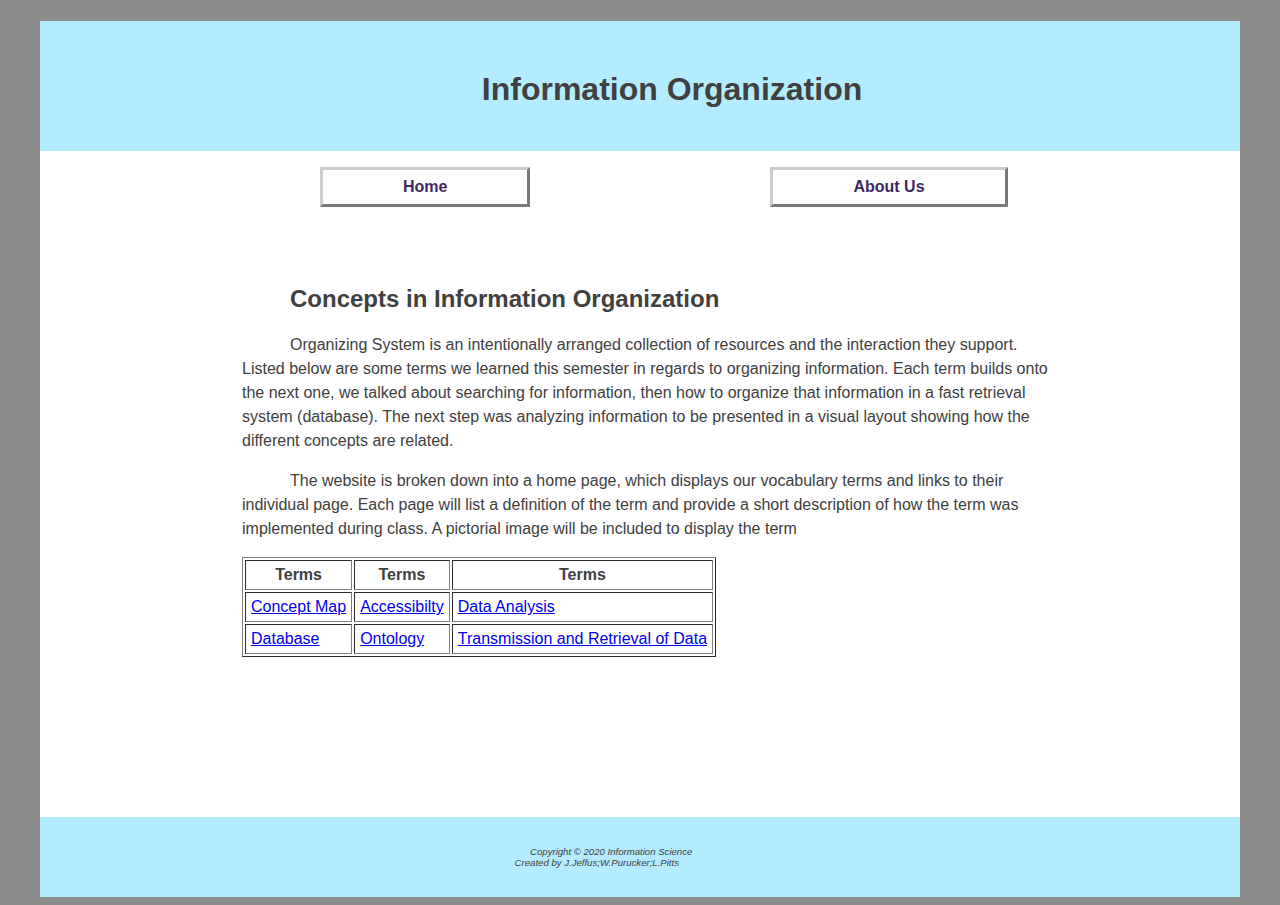
<file: index.html>
<!DOCTYPE html>
<html lang="en">
<head>
<title>Information Organization Final Project</title>
<meta charset="utf-8">
<meta name = "viewport" content = "width=device-wide,inital-scale=1.0">
<link rel="stylesheet" href="informationorg.css">
 <!--[if lt IE 9]>
  <script src="http://html5shim.googlecode.com/svn/trunk/html5.js">
  </script>
  <![endif]-->
</head>
<body>
	<div id="wrapper">
  <header>
	<h1>Information Organization </h1>
  </header>
  <nav>
	 <ul>
      <li> <a href="index.html">Home</a> </li> 
      <li> <a href="about.html">About Us</a> </li> 
     </ul>
  </nav>
  
  <main> 
  
    <h2> Concepts in Information Organization </h2>
  <p span class="map">
	Organizing System is an intentionally arranged collection of resources and the interaction they support. Listed below are some terms we learned this semester in regards to organizing information. Each term builds onto the next one, we talked about searching for information, then how to organize that information in a fast retrieval system (database). The next step was analyzing information to be presented in a visual layout showing how the different concepts are related.</p><p span class="map">The website is broken down into a home page, which displays our vocabulary terms and links to their individual page. Each page will list a definition of the term and provide a short description of how the term was implemented during class. A pictorial image will be included to display the term</p>
	
<table border="1">
	
 <tr>
		 <th>Terms</th>
		 <th>Terms</th>
		 <th>Terms</th>
		 
	  </tr>
 
	 <tr>
		<td>
		
		<a  href="conceptmap.html">Concept Map</a>
		</td>
	 
		<td>
		
		<a href="accessibility.html">Accessibilty</a>
		</td>
	 
		<td >
		
		<a href="analysis.html">Data Analysis</a>
		</td>
	 </tr>
	 
	  <tr>
		<td >
		
		<a href="database.html">Database</a>
		</td>	 
	  
		<td >
		
		<a href="ontology.html">Ontology</a>
		</td>	 
	
		<td>
		
		<a href="search.html">Transmission and Retrieval of Data</a>
		</td>
	 </tr>
	 
</table>		 
	 
	
  </main>
  <footer>
	<p> Copyright &copy; 2020 Information Science<br>
		Created by J.Jeffus;W.Purucker;L.Pitts</p>
	 
  </footer>
 </div>
</body>
</html>
</file>
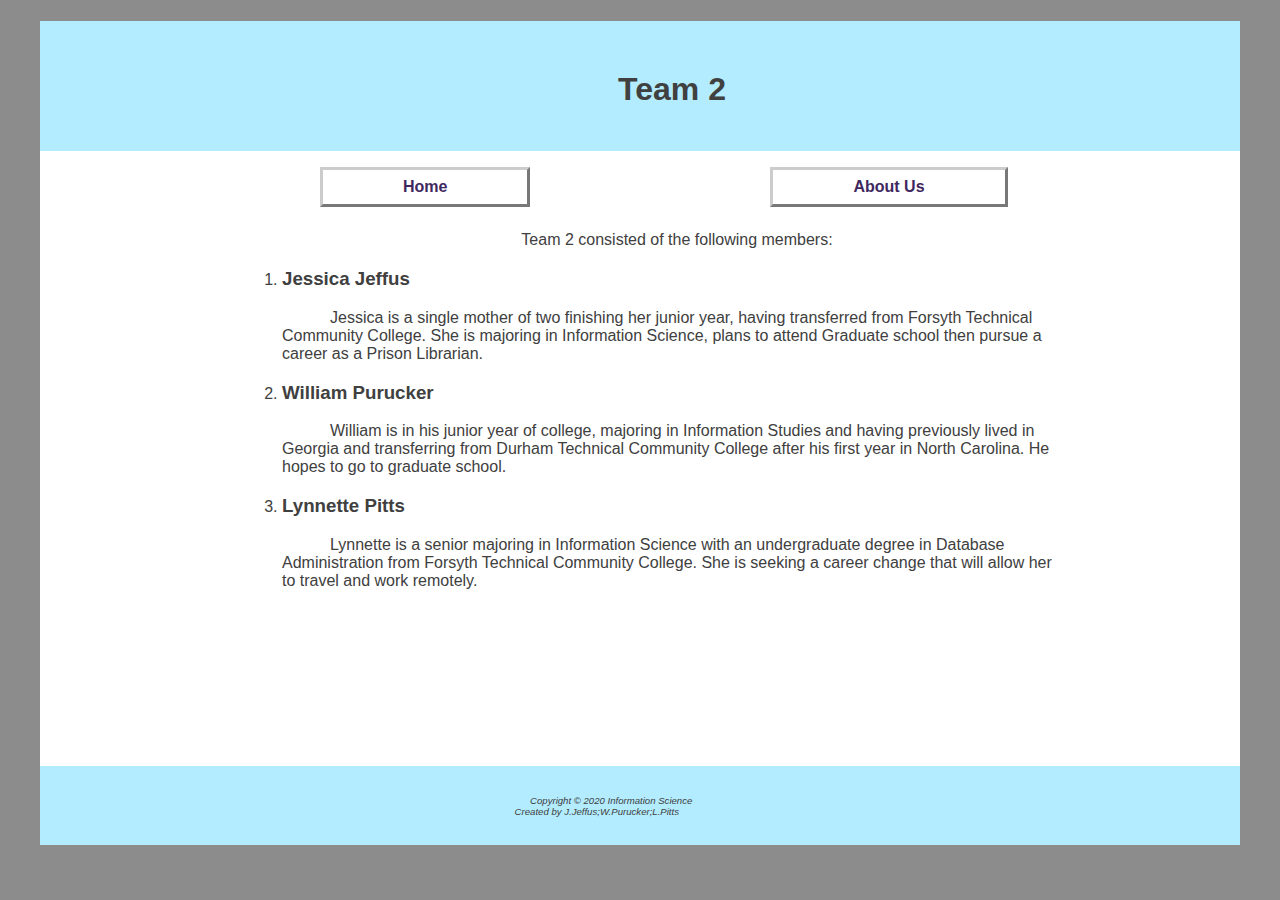
<file: about.html>
<!DOCTYPE html>
<html lang="en">
<head>
<title>About</title>
<meta charset="utf-8">
<meta name = "viewport" content = "width=device-wide,inital-scale=1.0">
<link rel="stylesheet" href="informationorg.css">
 <!--[if lt IE 9]>
  <script src="http://html5shim.googlecode.com/svn/trunk/html5.js">
  </script>
  <![endif]-->
</head>
<body>
	<div id="wrapper">
  <header>
	<h1>Team 2 </h1>
  </header>
  <nav>
	 <ul>
      <li> <a href="index.html">Home</a> </li> 
      <li> <a href="about.html">About Us</a> </li> 
     </ul>
  </nav>
  <main>
		<p style="text-align:center"> Team 2 consisted of the following members:
		<article>
			<ol>
				<li><h3> Jessica Jeffus</h3></li>
					<p> Jessica is a single mother of two finishing her junior year, having transferred from Forsyth Technical Community College. She is majoring in Information Science, plans to attend Graduate school then pursue a career as a Prison Librarian. </P>
			
		
			
				<li><h3> William Purucker</h3></li>
					<p> William is in his junior year of college, majoring in Information Studies and having previously lived in Georgia and transferring from Durham Technical Community College after his first year in North Carolina. He hopes to go to graduate school. <br> </P>
			
		
			
				<li><h3> Lynnette Pitts</h3></li>
					<p> Lynnette is a senior majoring in Information Science with an undergraduate degree in Database Administration from Forsyth Technical Community College. She is seeking a career change that will allow her to travel and work remotely. </P>
			</ol>
		</article>
  </main>
   <footer>
	<p> Copyright &copy; 2020 Information Science<br>
		Created by J.Jeffus;W.Purucker;L.Pitts</p>
	 
  </footer>
 </div>
</body>
</html>
</file>
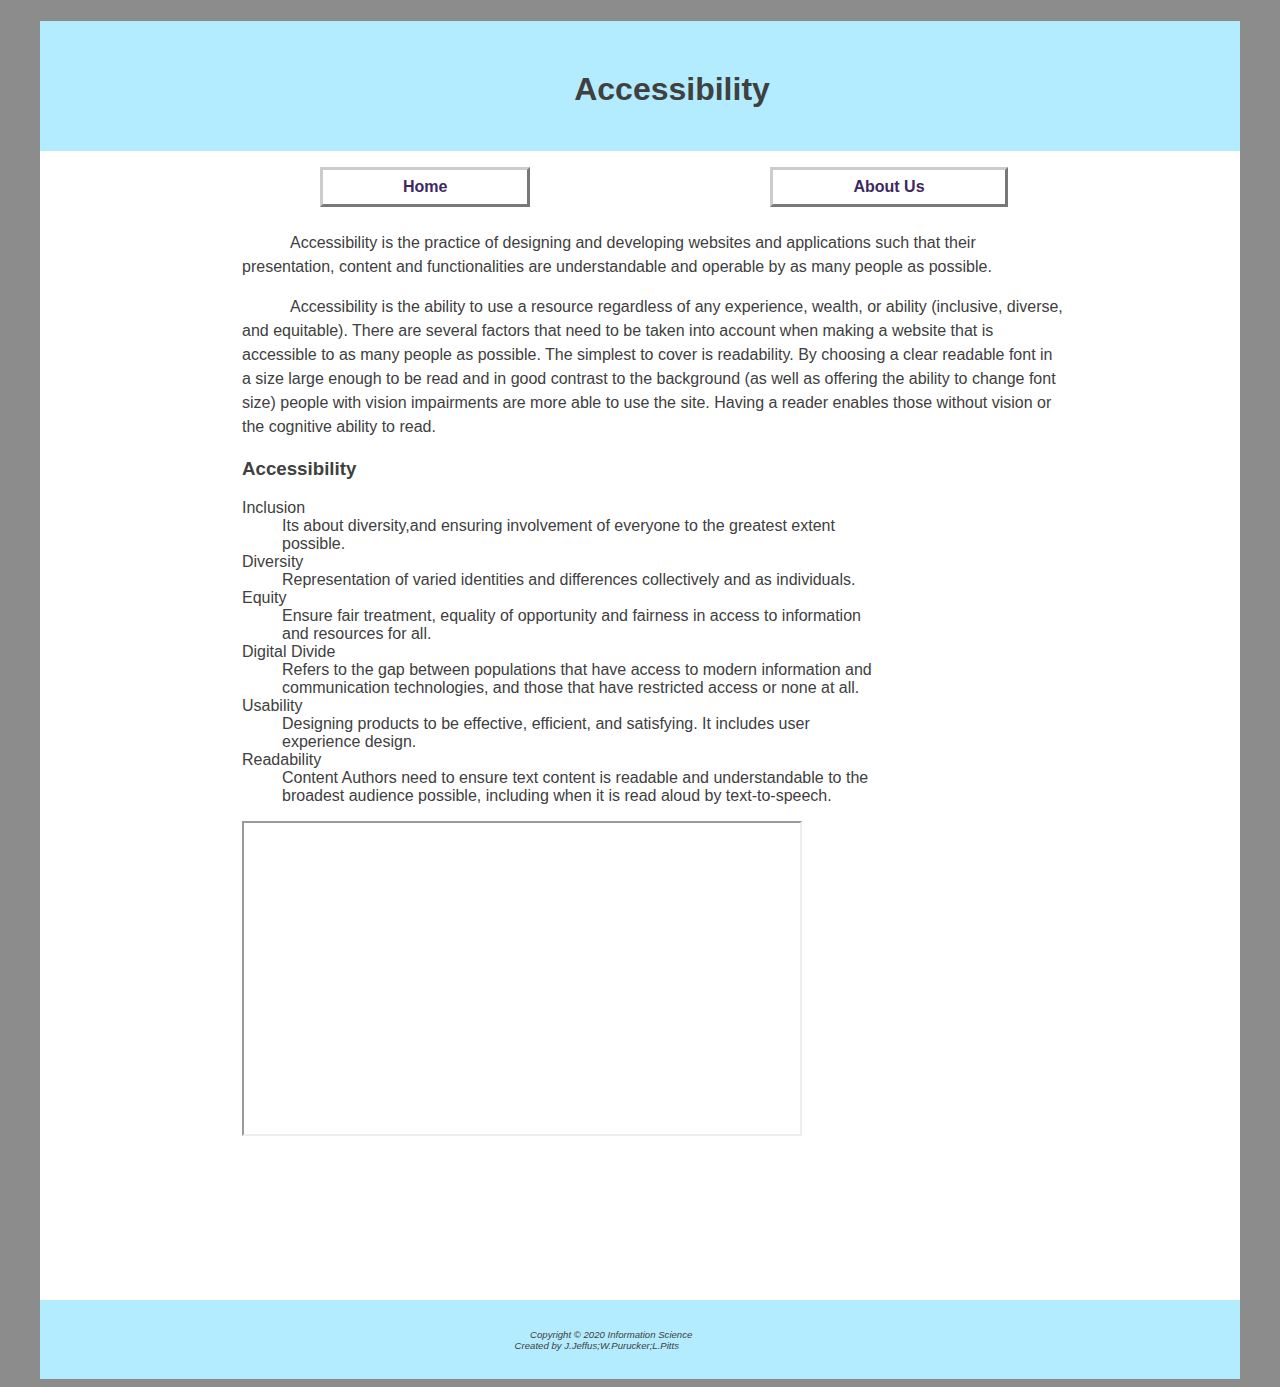
<file: accessibility.html>
<!DOCTYPE html>
<html lang="en">
<head>
<title>Accessibility</title>
<meta charset="utf-8">
<meta name = "viewport" content = "width=device-wide,inital-scale=1.0">
<link rel="stylesheet" href="informationorg.css">
 <!--[if lt IE 9]>
  <script src="http://html5shim.googlecode.com/svn/trunk/html5.js">
  </script>
  <![endif]-->
</head>
<body>
  <div id="wrapper">
	 <header>
	<h1>Accessibility </h1>
  </header>
<nav>
	 <ul>
      <li> <a href="index.html">Home</a> </li> 
      <li> <a href="about.html">About Us</a> </li> 
     </ul>
  </nav>
	
	<main>
	<p span class="map">
		Accessibility is the practice of designing and developing websites and applications such that their presentation, content and functionalities are understandable and operable by as many people as possible. </p><p span class="map"> Accessibility is the ability to use a resource regardless of any experience, wealth, or ability (inclusive, diverse, and equitable). There are several factors that need to be taken into account when making a website that is accessible to as many people as possible. The simplest to cover is readability. By choosing a clear readable font in a size large enough to be read and in good contrast to the background (as well as offering the ability to change font size) people with vision impairments are more able to use the site. Having a reader enables those without vision or the cognitive ability to read. </p>	
	
   <aside> 
	 <h3> Accessibility </h3>
		
		<dl>
			<dt>Inclusion</dt>
				<dd>Its about diversity,and ensuring involvement of everyone to the greatest extent possible.<dd>
			<dt>Diversity</dt>
				<dd>Representation of varied identities and differences collectively and as individuals.</dd>
			<dt>Equity</dt>
				<dd>Ensure fair treatment, equality of opportunity and fairness in access to information and resources for all.</dd>
			<dt>Digital Divide</dt>
				<dd>Refers to the gap between populations that have access to modern information and communication technologies, and those that have restricted access or none at all.</dd>
			<dt>Usability</dt>
				<dd>Designing products to be effective, efficient, and satisfying. It includes user experience design.</dd>
			<dt>Readability</dt>
				<dd>Content Authors need to ensure text content is readable and understandable to the broadest audience possible, including when it is read aloud by text-to-speech.</dd>

		</dl>	
	</aside>

	<iframe width="560" height="315" src="https://www.youtube.com/embed/20SHvU2PKsM"  allow="accelerometer; autoplay; encrypted-media; gyroscope; picture-in-picture" allowfullscreen></iframe>	
		
  </main>
  <footer>
	<p> Copyright &copy; 2020 Information Science<br>
		Created by J.Jeffus;W.Purucker;L.Pitts</p>
	 
  </footer>
 </div>
</body>
</html>
</file>
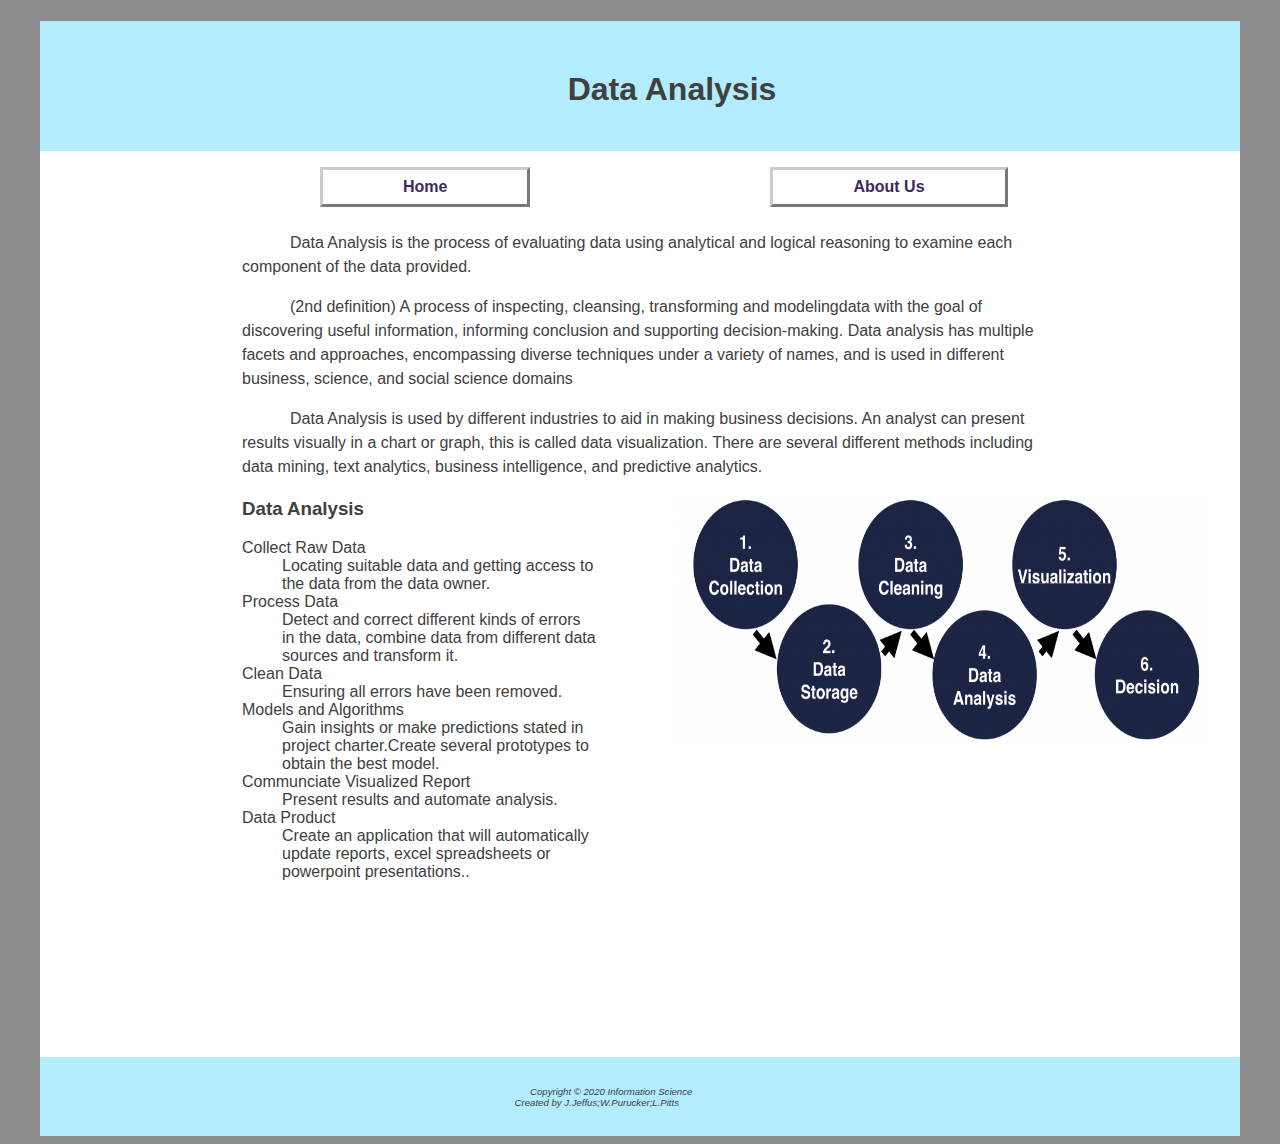
<file: analysis.html>
<!DOCTYPE html>
<html lang="en">
<head>
<title>Data Analysis</title>
<meta charset="utf-8">
<meta name = "viewport" content = "width=device-wide,inital-scale=1.0">
<link rel="stylesheet" href="informationorg.css">
 <!--[if lt IE 9]>
  <script src="http://html5shim.googlecode.com/svn/trunk/html5.js">
  </script>
  <![endif]-->
</head>
<body>
  <div id="wrapper">
	 <header>
	<h1>Data Analysis </h1>
  </header>
<nav>
	 <ul>
      <li> <a href="index.html">Home</a> </li> 
      <li> <a href="about.html">About Us</a> </li> 
     </ul>
  </nav>
	
<main>
	<p span class="map">
		Data Analysis is the process of evaluating data using analytical and logical reasoning to examine each component of the data provided. </p>
		<p span class="map">(2nd definition) A process of inspecting, cleansing, transforming and modelingdata with the goal of discovering useful information, informing conclusion and supporting decision-making. Data analysis has multiple facets and approaches, encompassing diverse techniques under a variety of names, and is used in different business, science, and social science domains</p><p span class="map">    Data Analysis is used by different industries to aid in making business decisions. An analyst can present results visually in a chart or graph, this is called data visualization. There are several different methods including data mining, text analytics, business intelligence, and predictive analytics.</p>
	
	<img class="floatright" src="analysis.png" alt="thumbnail of six steps for data analysis" width="525" height="410" >
	
   <aside> 
	 <h3> Data Analysis </h3>
		
		<dl>
			<dt>Collect Raw Data</dt>
				<dd>Locating suitable data and getting access to the data from the data owner.<dd>
			<dt>Process Data</dt>
				<dd>Detect and correct different kinds of errors in the data, combine data from different data sources and transform it.</dd>
			<dt>Clean Data</dt>
				<dd>Ensuring all errors have been removed.</dd>
			<dt>Models and Algorithms</dt>
				<dd>Gain insights or make predictions stated in project charter.Create several prototypes to obtain the best model.</dd>
			<dt>Communciate Visualized Report</dt>
				<dd>Present results and automate analysis.</dd>
			<dt>Data Product</dt>
				<dd>Create an application that will automatically update reports, excel spreadsheets or powerpoint presentations..</dd>

		</dl>	
	</aside>			
  </main>
  <footer>
	<p> Copyright &copy; 2020 Information Science<br>
		Created by J.Jeffus;W.Purucker;L.Pitts</p>
	 
  </footer>
 </div>
</body>
</html>
</file>
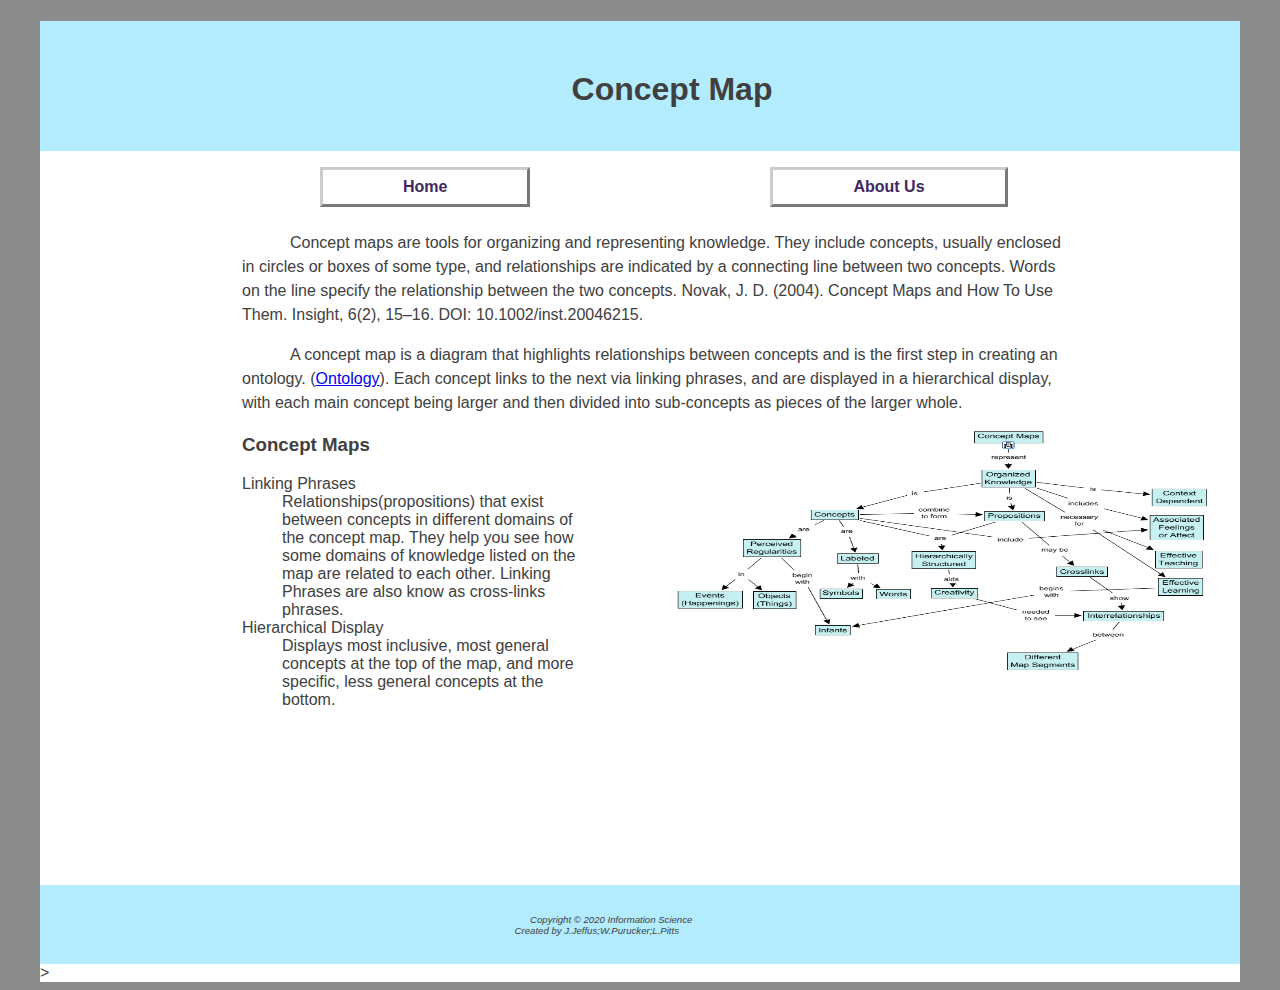
<file: conceptmap.html>
<!DOCTYPE html>
<html lang="en">
<head>
<title>Concept Map</title>
<meta charset="utf-8">
<meta name = "viewport" content = "width=device-wide,inital-scale=1.0">
<link rel="stylesheet" href="informationorg.css">
 <!--[if lt IE 9]>
  <script src="http://html5shim.googlecode.com/svn/trunk/html5.js">
  </script>
  <![endif]-->
</head>
<body>
  <div id="wrapper">
	 <header>
	<h1>Concept Map</h1>
  </header>
<nav>
	 <ul>
      <li> <a href="index.html">Home</a> </li> 
      <li> <a href="about.html">About Us</a> </li> 
     </ul>
  </nav>
	
	<main>
	<p span class="map">Concept maps are tools for organizing and representing knowledge. They include concepts, usually enclosed in circles or boxes of some type, and relationships are indicated by a connecting line between two concepts. Words on the line specify the relationship between the two concepts. Novak, J. D. (2004). Concept Maps and How To Use Them. Insight, 6(2), 15–16. DOI: 10.1002/inst.20046215.</p><p span class="map"> A concept map is a diagram that highlights relationships between concepts and is the first step in creating an ontology. (<a href="file:///C:/Users/lrpit/OneDrive/Documents/school%20work/Spring%202020/IST%20300X/final%20project/ontology.html">Ontology</a>). Each concept links to the next via linking phrases, and are displayed in a hierarchical display, with each main concept being larger and then divided into sub-concepts as pieces of the larger whole.</p>
	
	
	<img class="floatright"  src="cmap.png" alt="thumbnail of concept map" width="500" height="400" >
 <aside>
	 <h3> Concept Maps </h3>
		
		<dl>
			<dt>Linking Phrases</dt>
				<dd>Relationships(propositions) that exist between concepts in different domains of the concept map. They help you see how some domains of knowledge listed on the map are related to each other. Linking Phrases are also know as cross-links phrases. </dd>
			<dt>Hierarchical Display</dt>
				<dd>Displays most inclusive, most general concepts at the top of the map, and more specific, less general concepts at the bottom.</dd>			
		</dl>
	</aside>
			
  </main>
  <footer>
	<p> Copyright &copy; 2020 Information Science<br>
		Created by J.Jeffus;W.Purucker;L.Pitts</p>
	 
  </footer>>
 </div>
</body>
</html>
</file>
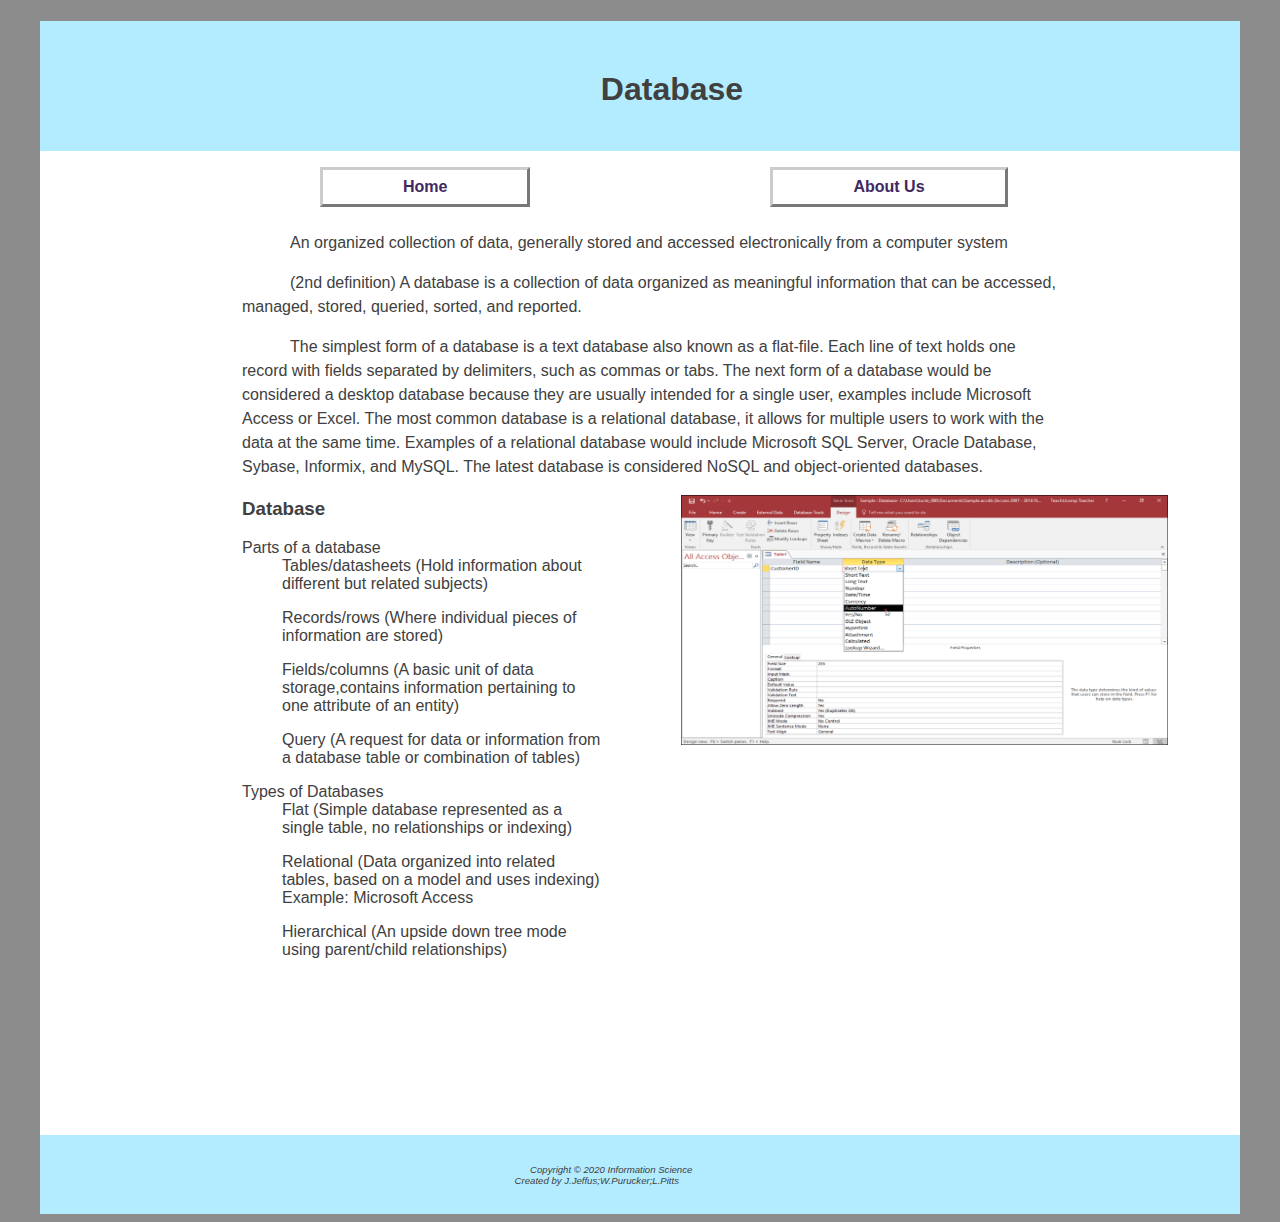
<file: database.html>
<!DOCTYPE html>
<html lang="en">
<head>
<title>Database</title>
<meta charset="utf-8">
<meta name = "viewport" content = "width=device-wide,inital-scale=1.0">
<link rel="stylesheet" href="informationorg.css">
 <!--[if lt IE 9]>
  <script src="http://html5shim.googlecode.com/svn/trunk/html5.js">
  </script>
  <![endif]-->
</head>
<body>
  <div id="wrapper">
	 <header>
	<h1>Database </h1>
  </header>
 <nav>
	 <ul>
      <li> <a href="index.html">Home</a> </li> 
      <li> <a href="about.html">About Us</a> </li> 
      </ul>
  </nav>	
	<main>
	<p><span class="map">
		An organized collection of data, generally stored and accessed electronically from a computer system </p><p span class="map">
		(2nd definition) A database is a collection of data organized as meaningful information that can be accessed, managed, stored, queried, sorted, and reported. </p><p span class="map">The simplest form of a database is a text database also known as a flat-file. Each line of text holds one record with fields separated by delimiters, such as commas or tabs. The next form of a database would be considered a desktop database because they are usually intended for a single user, examples include Microsoft Access or Excel. The most common database is a relational database, it allows for multiple users to work with the data at the same time. Examples of a relational database would include Microsoft SQL Server, Oracle Database, Sybase, Informix, and MySQL. The latest database is considered NoSQL and object-oriented databases.</p>
		
	</p>	
	<figure>
	<img class="floatright" src="Access.png" alt="thumbnail of Creating tables in Access" width="525" height="410" >
	</figure>
	
   <aside> 
	 <h3> Database </h3>
	   <dl>
		
			<dt>Parts of a database</dt>
		
			<dd>Tables/datasheets (Hold information about different but related subjects)</dd></dl>
			<dl><dd>Records/rows (Where individual pieces of information are stored)</dd></dl>
			<dl><dd>Fields/columns (A basic unit of data storage,contains information pertaining to one attribute of an entity)</dd></dl>
			<dl><dd>Query (A request for data or information from a database table or combination of tables)</dd></dl>
			
		<dt>Types of Databases</dt>
		
			<dd>Flat (Simple database represented as a single table, no relationships or indexing)</dd>
			<dl><dd>Relational (Data organized into related tables, based on a model and uses indexing) Example: Microsoft Access</dd></dl>
			<dl><dd>Hierarchical (An upside down tree mode using parent/child relationships)</dd></dl>
			 
	</aside>			
  </main>
  <footer>
	<p> Copyright &copy; 2020 Information Science<br>
		Created by J.Jeffus;W.Purucker;L.Pitts</p>
	 
  </footer>
 </div>
</body>
</html>
</file>
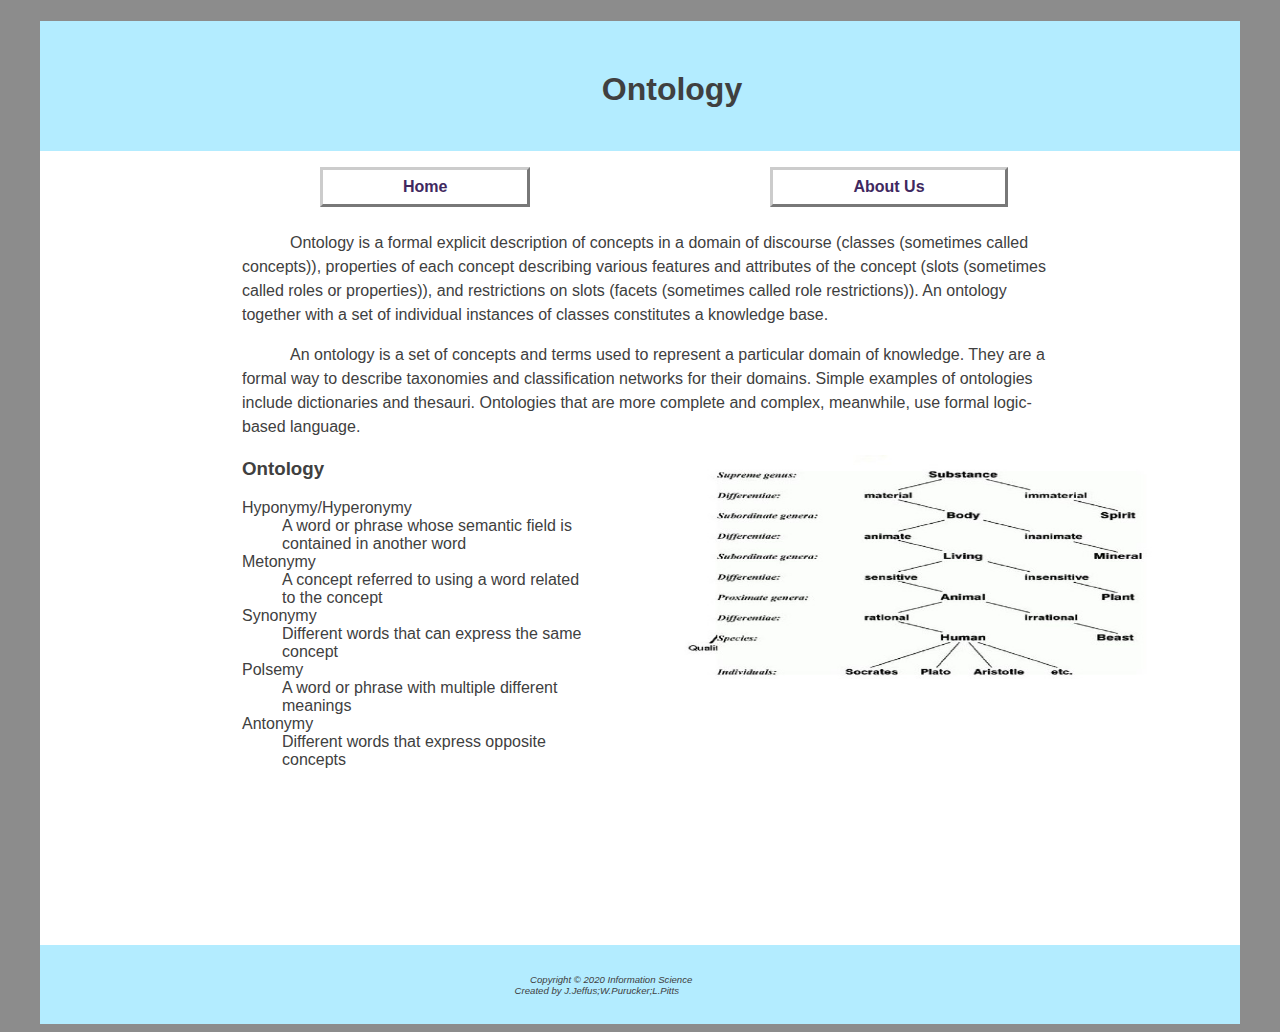
<file: ontology.html>
<!DOCTYPE html>
<html lang="en">
<head>
<title>Ontology</title>
<meta charset="utf-8">
<meta name = "viewport" content = "width=device-wide,inital-scale=1.0">
<link rel="stylesheet" href="informationorg.css">
 <!--[if lt IE 9]>
  <script src="http://html5shim.googlecode.com/svn/trunk/html5.js">
  </script>
  <![endif]-->
</head>
<body>
  <div id="wrapper">
	 <header>
	<h1> Ontology</h1>
  </header>
<nav>
	 <ul>
      <li> <a href="index.html">Home</a> </li> 
      <li> <a href="about.html">About Us</a> </li> 
     </ul>
  </nav>
	
	<main>
	<p><span class="map">Ontology is a formal explicit description of concepts in a domain of discourse (classes (sometimes called concepts)), properties of each concept describing various features and attributes of the concept (slots (sometimes called roles or properties)), and restrictions on slots (facets (sometimes called role restrictions)). An ontology together with a set of individual instances of classes constitutes a knowledge base.</p><p span class="map">An ontology is a set of concepts and terms used to represent a particular domain of knowledge. They are a formal way to describe taxonomies and classification networks for their domains. Simple examples of ontologies include dictionaries and thesauri. Ontologies that are more complete and complex, meanwhile, use formal logic-based language.</p>
	
	<img class="floatright" src="ontology2.jpg" alt="thumbnail of Ontology map" width="525" height="410" >
		
   <aside>
	 <h3> Ontology </h3>
		
		<dl>
			<dt>Hyponymy/Hyperonymy</dt>
				<dd>A word or phrase whose semantic field is contained in another word</dd>
			<dt>Metonymy</dt>
				<dd>A concept referred to using a word related to the concept</dd>
			<dt>Synonymy</dt>
				<dd>Different words that can express the same concept</dd>
			<dt>Polsemy</dt>
				<dd>A word or phrase with multiple different meanings</dd>
			<dt>Antonymy</dt>
				<dd>Different words that express opposite concepts</dd>

		</dl>
	</aside>		
		
  </main>
  <footer>
	<p> Copyright &copy; 2020 Information Science<br>
		Created by J.Jeffus;W.Purucker;L.Pitts</p>
	 
  </footer>
 </div>
</body>
</html>
</file>
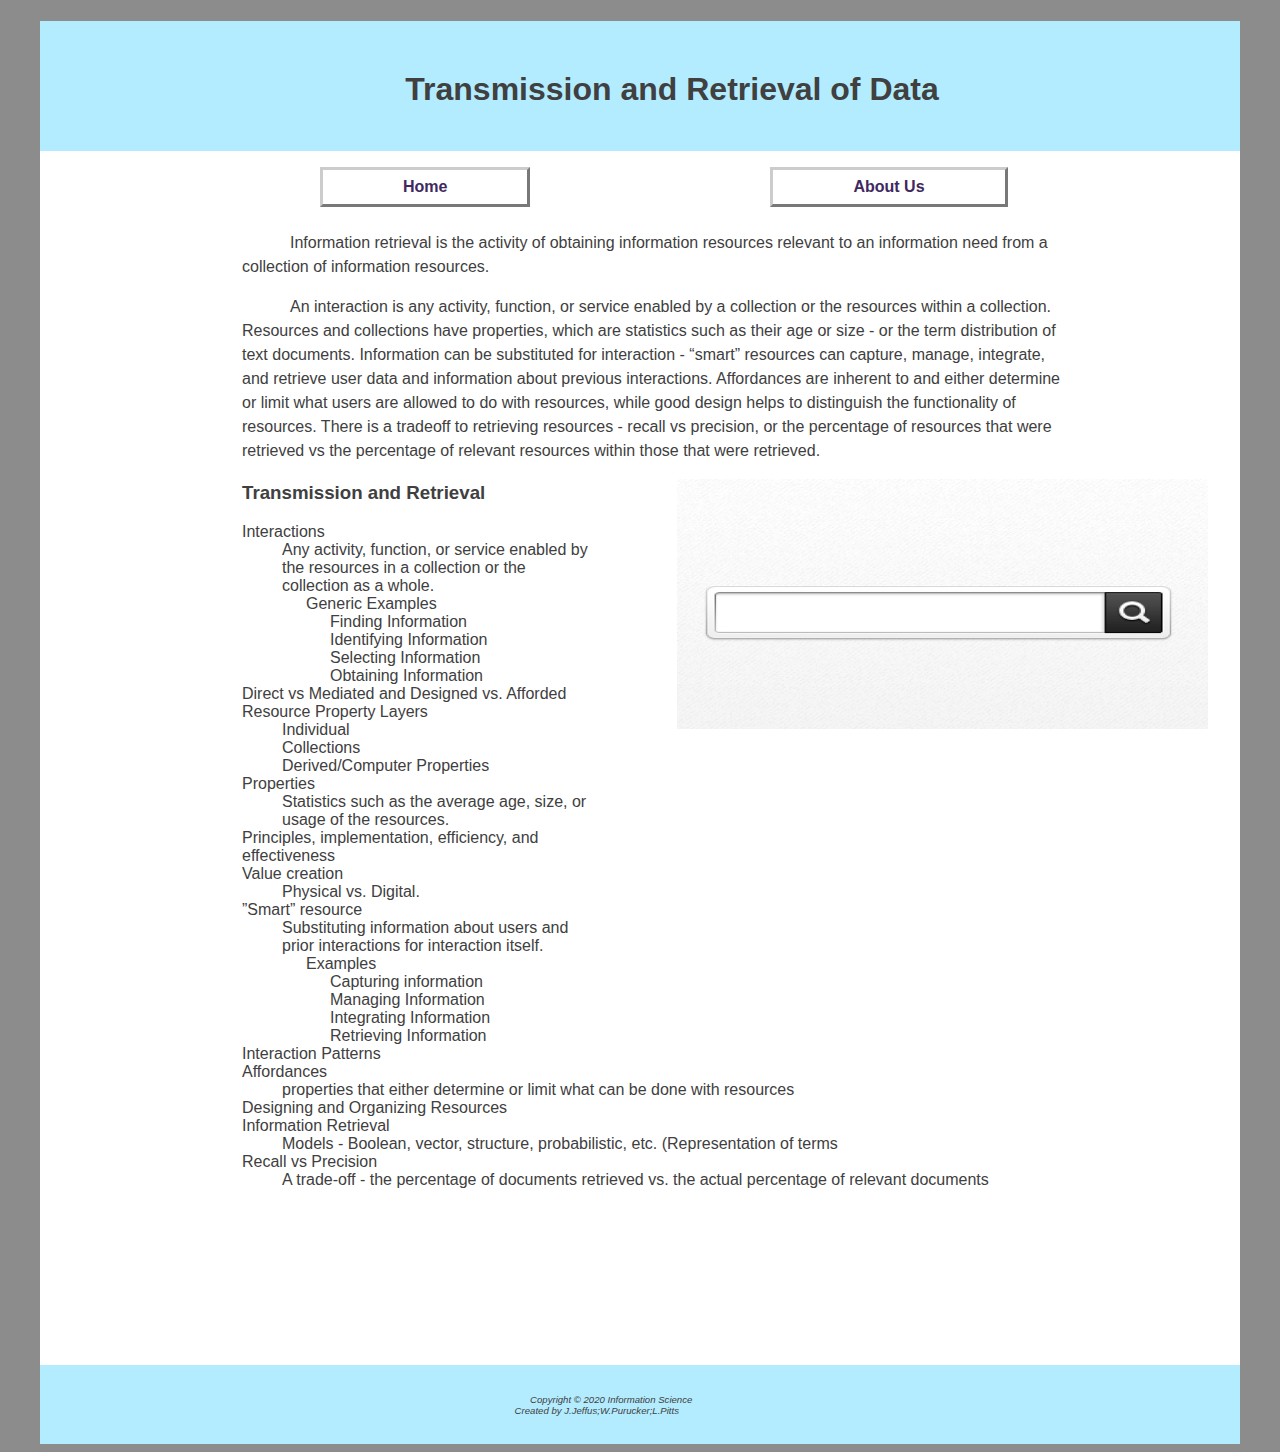
<file: search.html>
<!DOCTYPE html>
<html lang="en">
<head>
<title>Transmission and Retrieval</title>
<meta charset="utf-8">
<meta name = "viewport" content = "width=device-wide,inital-scale=1.0">
<link rel="stylesheet" href="informationorg.css">
 <!--[if lt IE 9]>
  <script src="http://html5shim.googlecode.com/svn/trunk/html5.js">
  </script>
  <![endif]-->
</head>
<body>
  <div id="wrapper">
	 <header>
	<h1>Transmission and Retrieval of Data </h1>
  </header>
 <nav>
	 <ul>
      <li> <a href="index.html">Home</a> </li> 
      <li> <a href="about.html">About Us</a> </li> 
     </ul>
  </nav>	
	<main>
	<p span class="map">Information retrieval is the activity of obtaining information resources relevant to an information need from a collection of information resources.<p><p span class="map">An interaction is any activity, function, or service enabled by a collection or the resources within a collection. Resources and collections have properties, which are statistics such as their age or size - or the term distribution of text documents. Information can be substituted for interaction - “smart” resources can capture, manage, integrate, and retrieve user data and information about previous interactions. Affordances are inherent to and either determine or limit what users are allowed to do with resources, while good design helps to distinguish the functionality of resources. There is a tradeoff to retrieving resources - recall vs precision, or the percentage of resources that were retrieved vs the percentage of relevant resources within those that were retrieved. </p>	
	
	<img class="floatright" src="search.png" alt="thumbnail of Search Bar" width="525" height="410" >
	
   
	 <h3> Transmission and Retrieval </h3>
		
		<dl>
			<dt>Interactions</dt>
				<dd>Any activity, function, or service enabled by the resources in a collection or the collection as a whole.</dd>
				
				<dt style="text-indent: 4em;">Generic Examples</dt>
						 <dd style="text-indent: 3em;">Finding Information</dd>
						 <dd style="text-indent: 3em;">Identifying Information</dd>
						 <dd style="text-indent: 3em;">Selecting Information</dd>
						 <dd style="text-indent: 3em;">Obtaining Information</dd>
					<dt>Direct vs Mediated and 
						Designed vs. Afforded</dt>
			
					
			<dt>Resource Property Layers</dt>			
						 <dd>Individual</dd>
						 <dd>Collections</dd>
						 <dd>Derived/Computer Properties</dd>
						 
			<dt>Properties</dt>
				<dd>Statistics such as the average age, size, or usage of the resources.</dd>
				
			<dt>Principles, implementation, efficiency, and effectiveness</dt>
				
			<dt>Value creation</dt>
				<dd>Physical vs. Digital.</dd>
			<dt>”Smart” resource</dt>
				<dd>Substituting information about users and prior interactions for interaction itself.</dd>
				<dt style="text-indent: 4em;">Examples</dt>
						 <dd style="text-indent: 3em;">Capturing information</dd>
						 <dd style="text-indent: 3em;">Managing Information</dd>
						 <dd style="text-indent: 3em;">Integrating Information</dd>
						 <dd style="text-indent: 3em;">Retrieving Information</dd> </dt>
			 <dt>Interaction Patterns</dt>
			 <dt>Affordances</dt>
					<dd>properties that either determine or limit what can be done with resources</dd>
			 <dt>Designing and Organizing Resources</dt>
			 <dt>Information Retrieval</dt>
						 <dd>Models - Boolean, vector, structure, probabilistic, etc. (Representation of terms</dd>
			  <dt>Recall vs Precision </dt>
					<dd>A trade-off - the percentage of documents retrieved vs. the actual percentage of relevant documents</dd>	
		</dl>	
				
  </main>
  <footer>
	<p> Copyright &copy; 2020 Information Science<br>
		Created by J.Jeffus;W.Purucker;L.Pitts</p>
	 
  </footer>
 </div>
</body>
</html>
</file>
<file: informationorg.css>
body{background-color: #8c8c8c ; color: #404040; font-family: Verdana, Arial, sans-serif;}

#wrapper {background-color: #ffffff; 
		  min-width: 1200px;
		  max-width: 1480px;
		  margin-left: auto;
		  margin-right: auto;		  
		  width: 80%;}

header {background-color: #b3ecff;
	    background-position: right;
		background-repeat: no-repeat;
		text-align: center;
		height: 130px;}
		

* {box-sizing: border-box;}

h1 {padding-top: 50px; padding-left: 2em;}

nav a {text-decoration: none; display: block; text-align: center;
	   font-weight: bold; border: 3px outset #CCCCCC; 
	   padding: .5em 5em; margin-bottom: 1em; }
	   
nav a:link {color: #3F2860;}
nav a:visited {color: #497777;}
nav a:hover {color: #A26100; border: 3px inset #333333;}

nav ul li{list-style-type: none; margin: 0; padding-left: 15em; float: left; }

h2 {padding-top: 50px; padding-left: 2em;}


main {padding-right: 2em; padding-left: 2em;
	   margin-left: 170px; padding-top: 3em; padding-bottom: 10em;} 

p {margin-right: 9em; text-indent: 3em;}
p:first-child{text-indent:3;}


.map {line-height: 1.5;}



img {display: inline-block;}


.floatleft {float:left; margin-right: 4em;}
.floatright	{float:right; margin-left: 5em; margin-bottom: 5em; padding-bottom: 10em; width:55%;}

aside {padding-right:5px; margin-right: 20em;}


td,th {padding: 5px; background-color: #ffffff;}

#mobile {display: none;}

#desktop {display: inline;}


@media only all and (max-width: 768px){
	body{margin:0; padding: 0;}
	#wrapper {width: 100%; min-width: 0; margin: 0; padding: 0;}
	h1 {font-size: 2em; padding: 0.25em 1.5em; width: 85%; text-align: center;}
	h2,h3,p,dl {padding-left: 2em; padding-right: 2em;}
	nav {float: none; width: auto; padding-left: 2em;}
	nav a {padding: 0.5em; margin-left: 0.5em; float: left; width: 45%; 
		min-width: 6em;}
	main {padding: 2.5em 1em 2.5em 1em; margin: 0; font-size: 90%; clear: both; }
	floatleft {float: none;}	
	footer {padding: 0.5em; margin: 0;}
	#mobile {display: inline;}
	#desktop {display: none;}
}

	   
footer {background-color: #b3ecff; font-size: .60em;
        font-style: italic; text-align: center; padding: 2em;}
	
header, nav, main, footer {display: block;}
</file>
